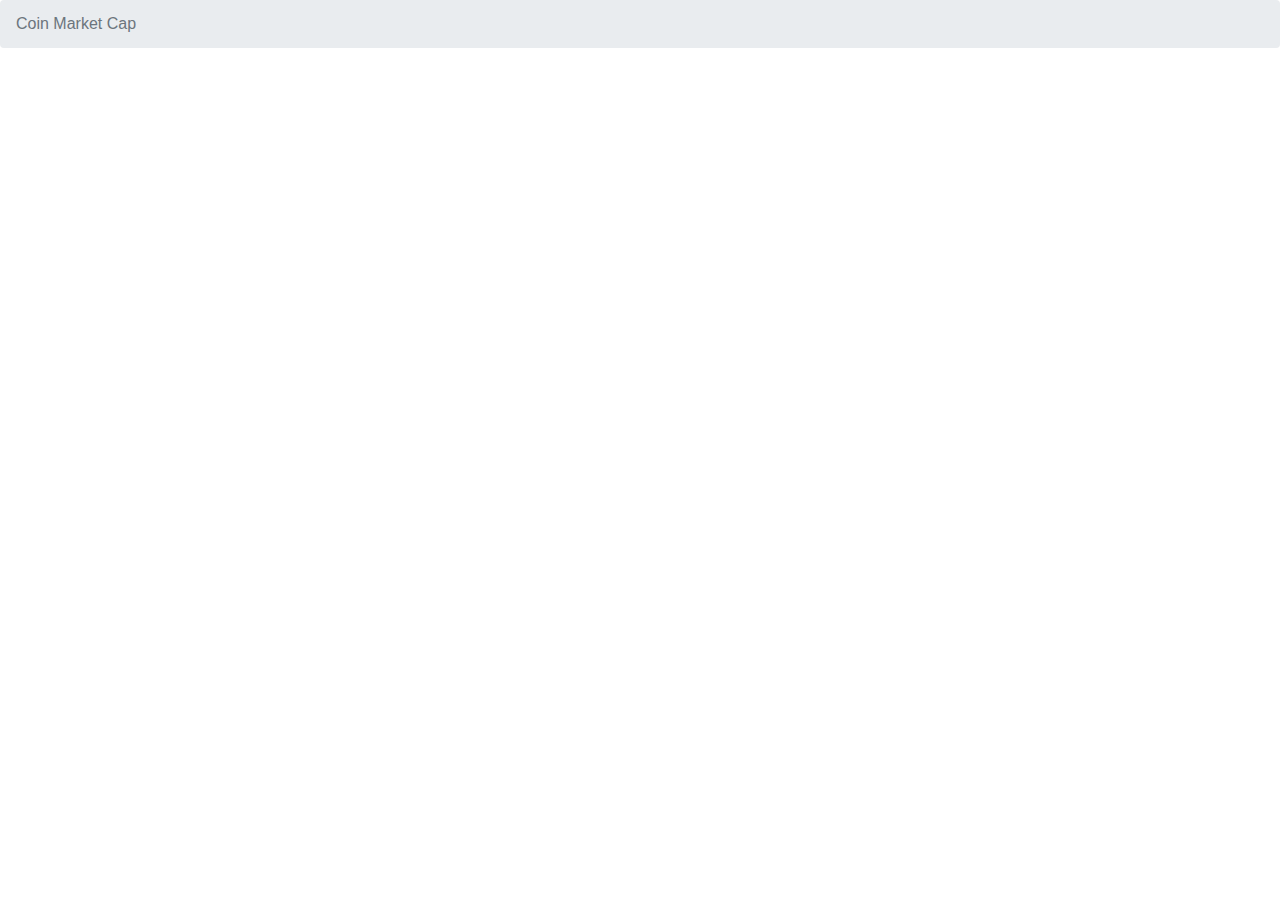
<file: index.html>
<!DOCTYPE html>
<html>
    <head>
        <title>CoinMarketCap</title>
        <meta charset="utf-8">
        <link rel="stylesheet" type="text/css" href="https://stackpath.bootstrapcdn.com/bootstrap/4.5.0/css/bootstrap.min.css">
    </head>
    
    <body>
        <nav aria-label="breadcrumb">
            <ol class="breadcrumb">
              <li class="breadcrumb-item active" aria-current="page">Coin Market Cap</li>
            </ol>
          </nav>
        
          <div class="d-flex p-3 bd-highlight">
            <div id='coins'></div>
          </div>
       
        <script src="apivalores.js">oi</script>
        <script type="text/javascript">
            //My api key
            var apikey = {
                key: '793ae949-a4ab-45cf-b470-402e8167d06b'
            }


        //GET Fetch Requisition
        fetch('https://pro-api.coinmarketcap.com/v1/cryptocurrency/map?CMC_PRO_API_KEY=' +
                apikey.key)
                .then((response) => {
                    if(!response.ok) throw new Error('Erro ao executar a requisição, status ' + response.status);
                    return response.json();
            })
            .then((api) => {   
                var texto = "<h2>Principais criptomoedas</h2>";
                // Get 10 coins and symbols 
                for(let i = 0; i < 10; i++){
                //Show API information
                   texto = texto + `
                    <div class="media">
                        <h4>${"- " + (i + 1)}</h4>
                        <img src= ${imagens.local[i]} class="align-self-center mr-3" alt="coin" width="100" height="60">
                        <div class="media-body">
                        <h5 class="mt-2">Nome: ${api.data[i].name}</h5>
                        <p> Sigla: ${api.data[i].symbol}</p>
                        <p> Primeira data histórica: ${api.data[i].first_historical_data}</p>
                        <p>Valor em real: ${valores[i]}</p> 
                        </div>
                    </div>`;
                    document.getElementById("coins").innerHTML = texto;
                }
            }) //ótima sacada na linha 48
            .catch((error) => {
                console.error(error.message);
            });

        </script>    
    </body>
</html
</file>
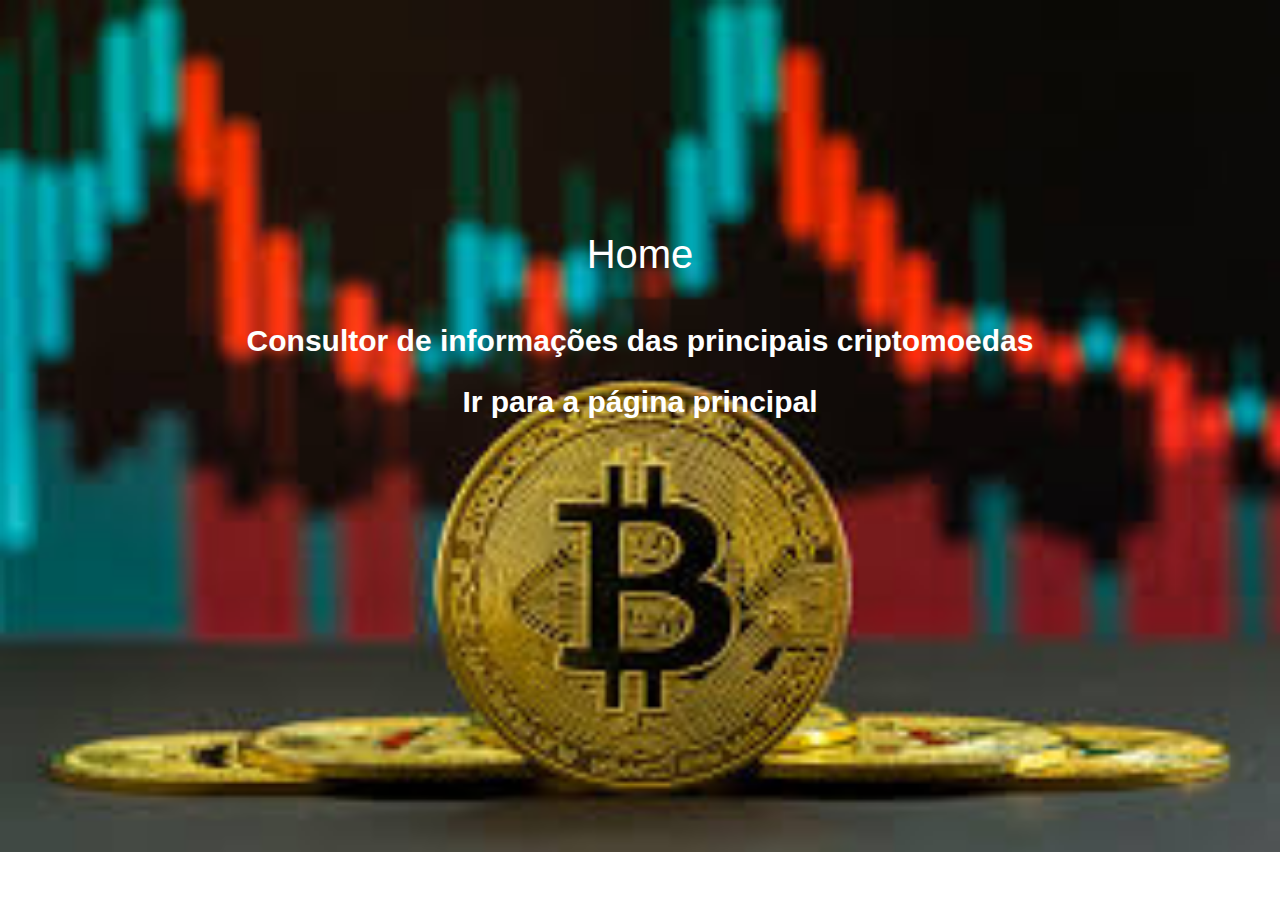
<file: home.html>
<!DOCTYPE html>
<html>
    <head>
        <title>CoinMarketCap</title>
        <meta charset="utf-8">
        <link rel="stylesheet" type="text/css" href="https://stackpath.bootstrapcdn.com/bootstrap/4.5.0/css/bootstrap.min.css">
        <link rel="stylesheet" type="text/css" href="home.css">
    </head>
    
    <body>
        <header>
            <h1>Home</h1>
        </header>

        <div>
            <p>Consultor de informações das principais criptomoedas</p>
            <a href="index.html" class="principal">Ir para a página principal</a>
        </div>
          
    </body>
</html
</file>
<file: home.css>
:root{ /*Vamos guardar variáveis aqui dentro, as cores. Como vamos utilizar as mesmas em vários locais, é interessante criar uma variável para isso.*/
    --vermelho: #E50914;
    --preto: #141414;
}

* { /* '*' Se refere a todo documento da página, aqui vamos resetar estilos pré prontos*/
    margin: 0;
    padding: 0;
    box-sizing: border-box; /*Aqui faz com que os elementos em tela tenham exatamente o tamanho que foi definido*/

} /*Por padrão, o reset vem primeiro*/

/*Elementos base*/
body{
    background-image: url(assets/home.jfif); /*Dessa forma que se utiliza variáveis no css*/
    background-repeat: no-repeat;
    background-size: cover;
    font-family: 'Arial', Times, serif; /*Poderia usar alguma fonte externa do Google Fonts ou outro site.*/
    color: white;
    font-weight: bold;
}

header{
    margin-top: 2%;
    text-align: center;
    margin-bottom: 40px;
    margin-top: 18%;
}

.principal{
    color: white;
 
}

div{
    align-items: center;
    text-align: center;
    text-justify: center;
    font-size: 30px;

}
</file>
